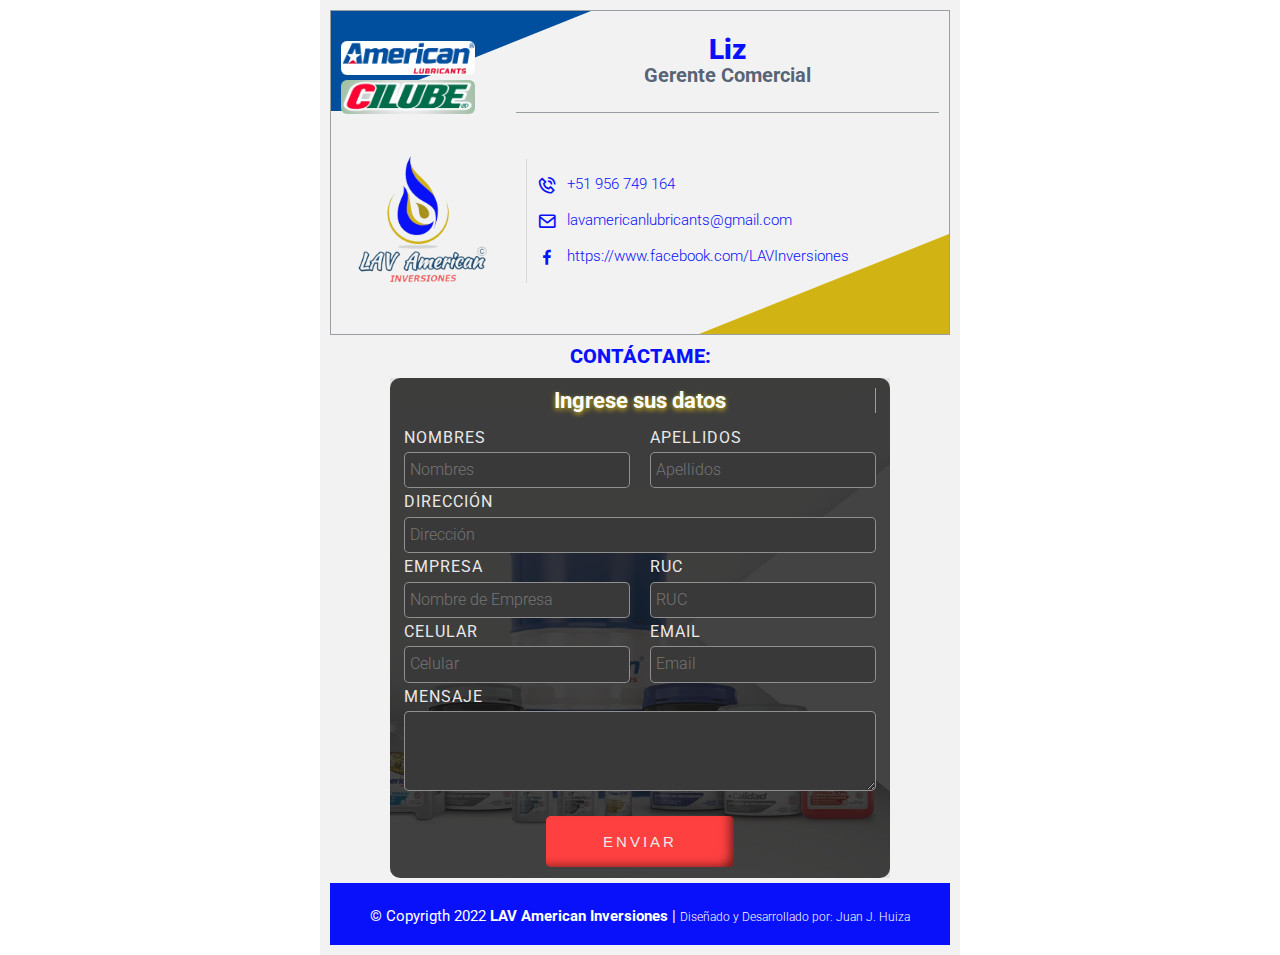
<file: index.html>
<!DOCTYPE html>
<html lang="en">
<head>
    <meta charset="UTF-8">
    <meta http-equiv="X-UA-Compatible" content="IE=edge">
    <meta name="viewport" content="width=device-width, initial-scale=1.0">
    <title>LAV American Inversiones | Liz Flores Reyes</title>
    <link href="https://fonts.googleapis.com/css2?family=Roboto:wght@100;300;400;700;900&display=swap" rel="stylesheet">
    <link rel="stylesheet" href="css/normalize.css">
    <link rel="stylesheet" href="css/app.css">
    <link href='https://unpkg.com/boxicons@2.1.2/css/boxicons.min.css' rel='stylesheet'>

</head>
<body>
    <div class="box container">
        <div class="box__tarjeta">
            <div class="box__tarjeta1"></div>
            <div class="box__tarjeta2"></div>
            <header class="header">
                <div class="header__imagen">
                    <picture  class="header__imagen01">
                        <source loading="lazy" srcset="img/logo-america.webp" type="image/webp">
                        <img class="logo__america" loading="lazy" src="img/logo-america.jpg" alt="logo american">
                    </picture>
                    <picture class="header__imagen02">
                        <source loading="lazy" srcset="img/cilube.webp" type="image/webp">
                        <img class="logo__cilube" loading="lazy" src="img/cilube.jpg" alt="logo cilube">
                    </picture>
                </div>
                           
                <div class="header__texto">
                    <h1 class="no-margen" id="idText"></h1>
                    <p class="no-margen">Gerente Comercial</p>
                </div>
            </header>
            <div class="logo">
                <!-- <picture> -->
                    <!-- <source loading="lazy" srcset="img/lav.webp" type="image/webp"> -->
                    <img class="logoLAV" loading="lazy" src="img/lav0fondo.png" alt="LAV">
                <!-- </picture> -->
                <div class="contenido">
                    <p><i class='bx bx-phone-call'></i><a href="tel:+51956749164">+51 956 749 164</a></p>
                    <p><i class='bx bx-envelope'></i><a href="mailto:lavamericanlubricants@gmail.com">lavamericanlubricants@gmail.com</a></p>
                    <p><i class='bx bxl-facebook'></i><a href="https://www.facebook.com/LAVInversiones">https://www.facebook.com/LAVInversiones</a></p>
                </div>
            </div>
        </div>
    
        <section>
            <h2 class="no-margen">Contáctame:</h2>
        </section>
        <div class="formulario">
            <form class="form" name="contact" method="POST" data-netlify="true" action="/pag">
                <div class="form-caja">
                    <fieldset>
                        <legend class="texto">Ingrese sus datos <span class="espacio">&#160</span> </legend>
                    <div class="contenedor-campos">
                        <div class="campo">
                            <label>Nombres</label>
                            <input class="input-text" type="text" name="name" placeholder="Nombres" required>
                        </div>
    
                        <div class="campo">
                            <label>Apellidos</label>
                            <input class="input-text" type="text" name="surname" placeholder="Apellidos" required>
                        </div>
    
                        <div class="campo campo--mod">
                            <label>Dirección</label>
                            <input class="input-text" type="text" name="direction" placeholder="Dirección" required>
                        </div>
    
                        <div class="campo">
                            <label>Empresa</label>
                            <input class="input-text" type="text" name="company" placeholder="Nombre de Empresa" required>
                        </div>
    
                        <div class="campo">
                            <label>RUC</label>
                            <input class="input-text" type="tel" name="ruc" placeholder="RUC" required>
                        </div>
    
                        <div class="campo">
                            <label>Celular</label>
                            <input class="input-text" type="tel" name="phone" placeholder="Celular" required>
                        </div>
                        
                        <div class="campo">
                            <label>Email</label>
                            <input class="input-text" type="email" name="email" placeholder="Email" required>
                        </div>
        
                        <div class="campo campo--mod">
                            <label>Mensaje</label>
                            <textarea class="input-text" name="message" required></textarea>
                        </div>
                    </div><!--.contenedor-campos-->
    
                    <div class="boton alinear-derecha flex">
                        <input class="btn w-sm-100" type="submit" value="Enviar">
                    </div>
                </fieldset>
            </div>    
            </form>
        </div>
        <footer class="footer">
            <p class="copyrigth">&copy; Copyrigth 2022 <strong>LAV American Inversiones </strong> | <small class="byDeveloper">Diseñado y Desarrollado por: <a href="tel:+953659803">Juan J. Huiza</a></small></p>
        </footer>    
    </div>
    
    <script src="js/app.js"></script>
</body>
</html>
</file>
<file: css/app.css>
:root{
    --negro:#000000;
    --oscuro:#414040;
    --grisformulario: #d3d3d3;
    --grisclaro: #99A0A3;
    --grisoscuro: #37373f;
    --blanco:#FFFFFF;
    --blancohumo: #ebe8e8;
    --azul:#004F9F;
    --azulclaro: #2196F3;
    --rojo: #EA0B2E;
    --rojoClaro:rgba(255, 0, 0, 0.801);
    --amarilloClaro: #FCE31B;
    --amarilloOscuro: #D1B413;
    --letraBanner:'Londrina Solid', cursive;
    --letraPrincipal:'Raleway', sans-serif;
    --letraSecundaria:'Roboto', sans-serif;
}

html{
    font-size: 62.5%;
    box-sizing: border-box;
}
*, *::before, *::after{
    box-sizing: inherit;
    text-decoration: none;
}
body{
    font-size: 16px;
    font-family: var(--letraSecundaria);
}
.container{
    width: min(90%, 200rem);
    margin: 0 auto;
}
img{
    max-width: 100%;
    object-fit: cover;
}
/*====== UTILIDADES ======*/
.no-margen{
    margin: 0;
}
.no-relleno{
    padding: 0;
}

/*========= HEADER =======*/
.box{
    background-color: #F2F2F2;
}
h1{
    font-size: 6vw;
}
@media(min-width:768px){
    h1{
        color: #0911FA;
    }
}
h2{
    color: #0911FA;
    font-weight: 800;
    padding-top: 1rem;
    padding-bottom: 1rem;
    text-align: center;
    text-transform: uppercase;
}
.header__texto{
    text-align: center;
    border: 1px solid #d3d1d1;
    background: #0911FA;
    border-radius: 0.3rem;
    color: var(--blancohumo);
    margin: 1.5rem 1rem;
    padding: 1rem 0;
    text-shadow: var(--negro) 0 2px 4px;
    -webkit-box-shadow: 0px 10px 13px -7px #232323, 5px 5px 15px 5px rgba(0,0,0,0); 
    box-shadow: 0px 10px 13px -7px #202020, 5px 5px 15px 5px rgba(0,0,0,0);
}
@media(min-width:768px){
    .header__texto{
        box-shadow: unset;
    }
}
.header__texto p{
    color:#dbdada;
    font-size: 5vw;
}
.header__imagen{
    display: grid;
    grid-template-columns: repeat(2,1fr);
    column-gap: 4rem;
    margin-top: 2rem;
}

.logo{
    text-align: center;
}
.logo img{
    width: 50%;
}
@media(min-width:768px){
    .logo img{
        width: auto;
    }
}
.logo__america{
    background-color: white;
    border-radius: 6px;
}
.logo__cilube{
    border-radius: 6px;
}

.contenido p{
    display: flex;
    align-items: center;    
}
.contenido p i{
    margin-right: 1rem;
    margin-left: 1rem;
    font-size: 2rem;
    color: #0911FA;
}
.contenido p a{
    color: #0911FA;
    font-weight: 300;
}
@media(min-width:768px){
    .box{
        position: relative;
        padding: 1rem;
    }
    .box__tarjeta{
        border: 1px solid var(--grisclaro);
        position: relative;
    }
    .box__tarjeta1{
        position: absolute;
        left: 0;
        top: 0;  
        width: 0;
        height: 0;
        border-top: 50px solid transparent;
        border-right: 30rem solid #F2F2F2;
        border-top: 10rem solid var(--azul);
        border-left: 50px solid var(--azul);
    }
    .box__tarjeta2{
        position: absolute;
        right: 0;
        bottom: 0;  
        width: 0;
        height: 0;
        border-top: 50px solid transparent;
        border-right: 30rem solid var(--amarilloOscuro);
        border-top: 10rem solid #F2F2F2;
        border-left: 50px solid #F2F2F2;
    }
    @media(min-width:992px){
        .box__tarjeta1{
            border-left: 1rem solid var(--azul);
        }
        h1{
            font-size: 2.8rem !important;
        }
        .header__texto p{
            font-size: 2rem !important;
        }
        .box__tarjeta1{
            border-right: 18rem solid #F2F2F2;
        }
        .box__tarjeta2{
            border-right: 18rem solid var(--amarilloOscuro);
        }
    }
    @media(min-width: 1200px){
        .box__tarjeta1{
            border-right: 25rem solid #F2F2F2;
        }
        .box__tarjeta2{
            border-right: 25rem solid var(--amarilloOscuro);
        }
    }
    h1{
        font-size: 4vw;
        line-height: 1.2;
        font-weight: 900;
    }
    .header{
        display: grid;
        grid-template-columns: 25% auto;
        column-gap: 2rem;
    }
    .header__texto{
        border-radius: 0;
        border: none;
        border-bottom: 1px solid var(--grisclaro);
        background-color: transparent;
        color: var(--azul);
        font-weight: bold;
        text-shadow: none;
        padding-bottom: 0;
        z-index: 1;
    }
    .header__texto p{
        font-size: 2.7vw;
        color: #2e3b53cb;
        text-shadow: none;
        font-weight: 700;
    }
    .header__imagen{
        display: flex;
        flex-wrap: wrap;
        justify-content: center;
        padding: 1rem;
        z-index: 1;
    }
    .logo{
        display: grid;
        grid-template-columns: 30% auto;
        column-gap: 1rem;
        padding-bottom: 2rem;
    }
    .logo picture{
        display: grid;
        justify-items: center;
        
    }
    .logo picture img{
        width: 100%;
    }
    .logoLAV{
        z-index: 1;
    }
    .mapa{
        display: none;
    }
    .contenido{
        border-left:1px solid #d8d6d6;
        align-self: center;
        z-index: 1;
    }
    .contenido a{
        font-size: 1.7rem;
        color: #6d6969;
    }
    .contenido__item{
        border: none;
        margin: 0 0 0 1rem;
    }
    .contenido img{
        width: 8%;
    }
}
@media(min-width:992px){
    h1{
        font-size: 3.5rem;
        line-height: 1;
    }
    h2{
        font-size: 2rem;
    }
    .header__texto p{
        font-size: 2.2rem;
    }
    .container{
        width: 50%;
    }
    .contenido a{
        font-size: 1.5rem;
    }
}

/*====== Formulario =====*/
.formulario{
    position: relative;
    height:70rem;
    background-image: url(../img/slider02.jpg);
    background-repeat: no-repeat;
    background-position: center bottom;
    background-size: cover;
    width: min(50rem,100%);
    margin: auto;

    /* border: 1px solid red; */
}
.form-caja{
    position: absolute;
    width: 100%;
    height: 100%;
    background-color: rgba(20, 20, 20, 80%);
    border-radius: 1rem;
}
fieldset{
    border: none;
}
.campo label {
    display: block;
    font-weight: 400;
    color: var(--blancohumo);
    text-transform: uppercase;
    margin-bottom: 0.5rem;
    letter-spacing: 0.1rem ;
}
.campo textarea{
    height: 8rem;
}
.input-text{
    width: 100%;
    padding: 0.8rem 0.5rem;
    border: 1px solid rgba(255, 255, 255, 0.442);
    border-radius: 0.5rem;
    margin-bottom: .5rem;
    outline: none;
    border-style: solid;
    /* background-color:#DBDBDB1A; */
    background: rgb(57, 57, 57);
    /* text-overflow: ellipsis; */
    color: var(--blanco);
}
::placeholder{
    font-weight: 300;
}
.input-text:hover{
    /* border: 1px solid #e9e5e54b; */
    box-shadow: 0 0 5px rgb(157, 213, 233);
    background: rgba(255, 255, 255, 0.932);
    color: #3b3b3b;
}
input[type="submit"]{
    outline: none;
    padding: 1rem;
}
.btn{
    margin-top: 1.5rem;
    width: 100%;
    border: none;
    border-radius: 0.3rem;
    font-size: 1.5rem;
    background-color: #ff4040;
    text-transform: uppercase;
    padding: 1.7rem !important;
    transition: background-color ease .7s;
    font-family: var(--letraPrincipal);
    font-weight: 500;
    color: var(--blancohumo);
    letter-spacing: 0.3rem;
    box-shadow: inset -8px -5px 11px -5px rgb(0 0 0 / 61%);
}
.btn:hover{
    background-color: #ff404052 !important;
    border: none !important;
    text-shadow: none !important;
    font-weight: 700;
}

@media(min-width:768px){
    .formulario{
        height:50rem;            
    }
    .contenedor-campos{
        display: grid;
        grid-template-columns: repeat(2,1fr);
        grid-template-rows: auto auto auto; 
        column-gap: 2rem;
    }
    .campo label{
        display: block;
    }
    .campo--mod{
        grid-column: 1 / 3;
    }
    .boton{
        text-align: center;
        position: relative;
    }
    .btn{
        width: 40%;
        border-radius: 0.5rem;
    }
}

/*========FOOTER =======*/
.footer{
    display: flex;
    padding: 0.5rem;
    background-color: #0911FA;
    margin-top: 0.5rem;
}
.copyrigth{
    width: 100%;
    color: var(--blanco);
    text-align: center;
    font-size:3.5vw;
    margin-top: 2rem;
}
.copyrigth a{
    color: var(--blanco);
}
@media(min-width:482px){
    .copyrigth{
        font-size: 2.3vw;
    }
}
@media(min-width:768px){
    .copyrigth{
        font-size: 1.5rem;
    }
}

/*======= KEYFRAMES =======*/
.texto{
    /* float: left; */
    
    display: block;
    width: 100%;
    text-align: center;
    font-size: 2.2rem;
    font-weight: 700;
    color: var(--blanco);
    text-shadow: var(--amarilloOscuro) 0 2px 5px;
    position: relative;
    padding-top: 1rem;
    margin-top: 1rem;
    margin-bottom: 1rem;
}
.texto .espacio{
    position: absolute;
    right: 0;
    width: 0;
    background-color:#3f3e3e;
    border-left: 1px solid #a19d9d;
    animation: maquina 5s infinite alternate steps(18);
    
}
@keyframes maquina{
    from{
        width: 76%;
    }
    to{
        width: 20%;
    }
}

.byDeveloper{
    font-weight: 300;
}
</file>
